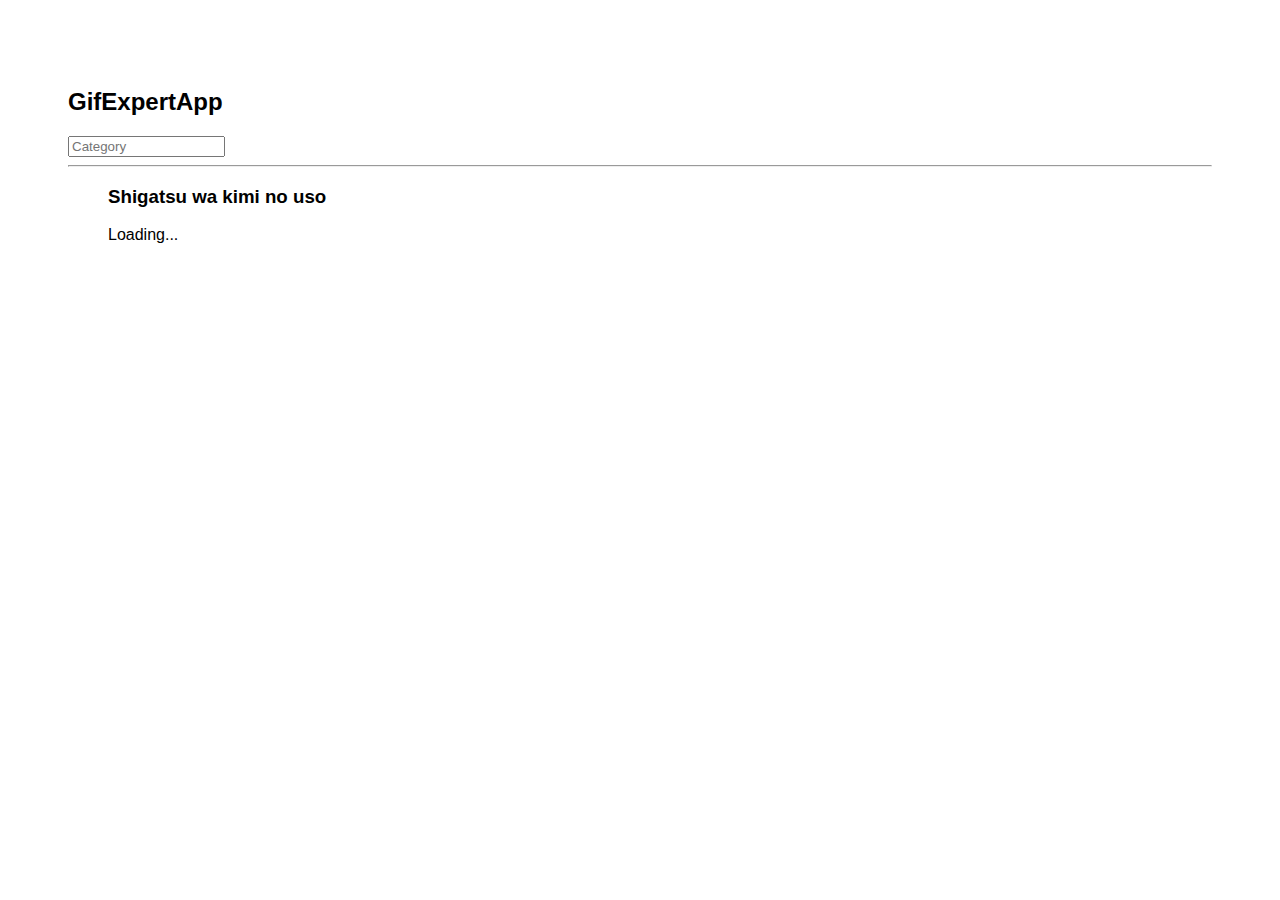
<file: docs/index.html>
<!doctype html>
<html lang="en">

<head>
    <meta charset="utf-8" />
    <link rel="icon" href="./favicon.ico" />
    <meta name="viewport" content="width=device-width,initial-scale=1" />
    <meta name="theme-color" content="#000000" />
    <meta name="description" content="Web site created using create-react-app" />
    <script src="https://cdn.jsdelivr.net/npm/@popperjs/core@2.6.0/dist/umd/popper.min.js"
        integrity="sha384-KsvD1yqQ1/1+IA7gi3P0tyJcT3vR+NdBTt13hSJ2lnve8agRGXTTyNaBYmCR/Nwi"
        crossorigin="anonymous"></script>
    <script src="https://cdn.jsdelivr.net/npm/bootstrap@5.0.0-beta2/dist/js/bootstrap.min.js"
        integrity="sha384-nsg8ua9HAw1y0W1btsyWgBklPnCUAFLuTMS2G72MMONqmOymq585AcH49TLBQObG"
        crossorigin="anonymous"></script>
    <link href="https://cdn.jsdelivr.net/npm/bootstrap@5.0.0-beta2/dist/css/bootstrap.min.css" rel="stylesheet"
        integrity="sha384-BmbxuPwQa2lc/FVzBcNJ7UAyJxM6wuqIj61tLrc4wSX0szH/Ev+nYRRuWlolflfl" crossorigin="anonymous">
    <link rel="stylesheet" href="https://cdnjs.cloudflare.com/ajax/libs/animate.css/4.1.1/animate.min.css" />
    <link rel="apple-touch-icon" href="./logo192.png" />
    <link rel="manifest" href="./manifest.json" />
    <title>React App</title>
    <link href="./static/css/main.2974142e.chunk.css" rel="stylesheet">
</head>

<body><noscript>You need to enable JavaScript to run this app.</noscript>
    <div id="root"></div>
    <script>!function (e) { function r(r) { for (var n, p, l = r[0], a = r[1], f = r[2], c = 0, s = []; c < l.length; c++)p = l[c], Object.prototype.hasOwnProperty.call(o, p) && o[p] && s.push(o[p][0]), o[p] = 0; for (n in a) Object.prototype.hasOwnProperty.call(a, n) && (e[n] = a[n]); for (i && i(r); s.length;)s.shift()(); return u.push.apply(u, f || []), t() } function t() { for (var e, r = 0; r < u.length; r++) { for (var t = u[r], n = !0, l = 1; l < t.length; l++) { var a = t[l]; 0 !== o[a] && (n = !1) } n && (u.splice(r--, 1), e = p(p.s = t[0])) } return e } var n = {}, o = { 1: 0 }, u = []; function p(r) { if (n[r]) return n[r].exports; var t = n[r] = { i: r, l: !1, exports: {} }; return e[r].call(t.exports, t, t.exports, p), t.l = !0, t.exports } p.m = e, p.c = n, p.d = function (e, r, t) { p.o(e, r) || Object.defineProperty(e, r, { enumerable: !0, get: t }) }, p.r = function (e) { "undefined" != typeof Symbol && Symbol.toStringTag && Object.defineProperty(e, Symbol.toStringTag, { value: "Module" }), Object.defineProperty(e, "__esModule", { value: !0 }) }, p.t = function (e, r) { if (1 & r && (e = p(e)), 8 & r) return e; if (4 & r && "object" == typeof e && e && e.__esModule) return e; var t = Object.create(null); if (p.r(t), Object.defineProperty(t, "default", { enumerable: !0, value: e }), 2 & r && "string" != typeof e) for (var n in e) p.d(t, n, function (r) { return e[r] }.bind(null, n)); return t }, p.n = function (e) { var r = e && e.__esModule ? function () { return e.default } : function () { return e }; return p.d(r, "a", r), r }, p.o = function (e, r) { return Object.prototype.hasOwnProperty.call(e, r) }, p.p = "/"; var l = this["webpackJsonpcounter-app"] = this["webpackJsonpcounter-app"] || [], a = l.push.bind(l); l.push = r, l = l.slice(); for (var f = 0; f < l.length; f++)r(l[f]); var i = a; t() }([])</script>
    <script src="./static/js/2.a5ec8677.chunk.js"></script>
    <script src="./static/js/main.956586bb.chunk.js"></script>
</body>

</html>
</file>
<file: docs/static/css/main.2974142e.chunk.css>
*{font-family:Helvetica,Arial,sans-serif}body{padding:60px}
/*# sourceMappingURL=main.2974142e.chunk.css.map */
</file>
